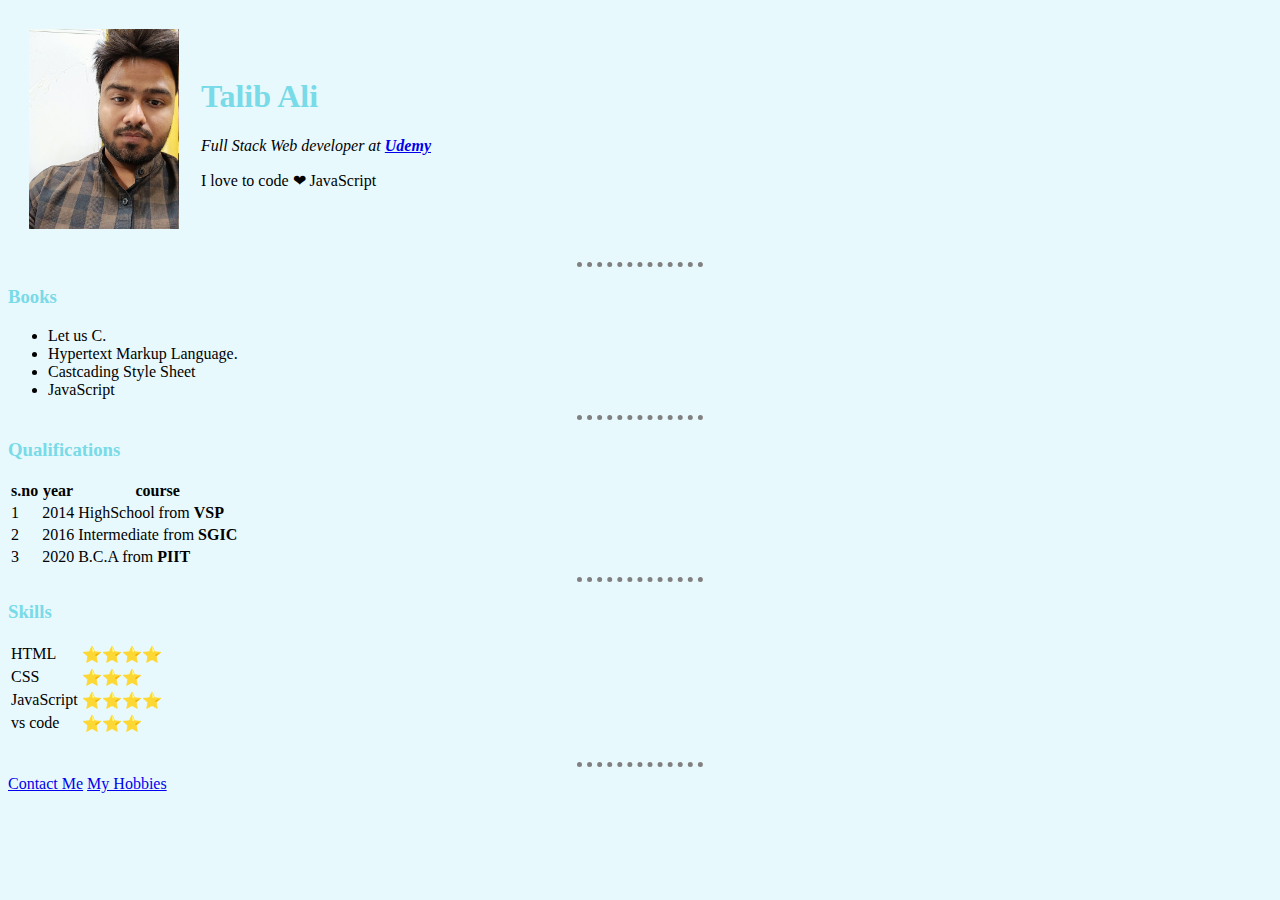
<file: index.html>
<!DOCTYPE html>
<html lang="en">
  <head>
    <meta charset="UTF-8" />
    <meta http-equiv="X-UA-Compatible" content="IE=edge" />
    <meta name="viewport" content="width=device-width, initial-scale=1.0" />
    <title>Talib's Personal site</title>
    <link rel="stylesheet" href="css/style.css">
  </head>
  <body>
    <table cellspacing="20">
      <tr>
        <td>
          <img src="img/Talib.jpg" alt="talib.jpg" width="150" srcset=""/>
        </td>
        <td>
          <h1>Talib Ali</h1>
          <p>
            <em>Full Stack Web developer at <strong><a href="https://www.udemy.com/">Udemy</a></strong></em>
          </p>
          <p>I love to code ❤ JavaScript</p>
        </td>
      </tr>
    </table>

    <hr>
    <h3 >Books</h3>
    <ul>
      <li>Let us C.</li>
      <li>Hypertext Markup Language.</li>
      <li>Castcading Style Sheet</li>
      <li>JavaScript</li>
    </ul>
    <hr>

    <h3>Qualifications</h3>
    <table cellspaing="10">
      <thead>
        <th>s.no</th>
        <th>year</th>
        <th>course</th>
      </thead>
      <tr>
        <td>1</td>
        <td>2014</td>
        <td>HighSchool from <strong>VSP</strong></td>
      </tr>
      <tr>
        <td>2</td>
        <td>2016</td>
        <td>Intermediate from <strong>SGIC</strong></td>
      </tr>
      <tr>
        <td>3</td>
        <td>2020</td>
        <td>B.C.A from <strong>PIIT </strong></td>
      </tr>
    </table>
    <hr>

    <h3>Skills</h3>
    <table cellspaing="10">
        <tr>
            <td>HTML</td>
            <td>⭐⭐⭐⭐</td>
        </tr>
        <tr>
            <td>CSS</td>
            <td>⭐⭐⭐</td>

        </tr>
        <tr>
            <td>JavaScript</td>
            <td>⭐⭐⭐⭐</td>

        </tr>
        <tr>
            <td>vs code</td>
            <td>⭐⭐⭐</td>

        </tr>
    </table>
    <br />
    <hr>

    <a href="./contact.html">Contact Me</a>
    <a href="./hobbies.html">My Hobbies</a>
  </body>
</html>
</file>
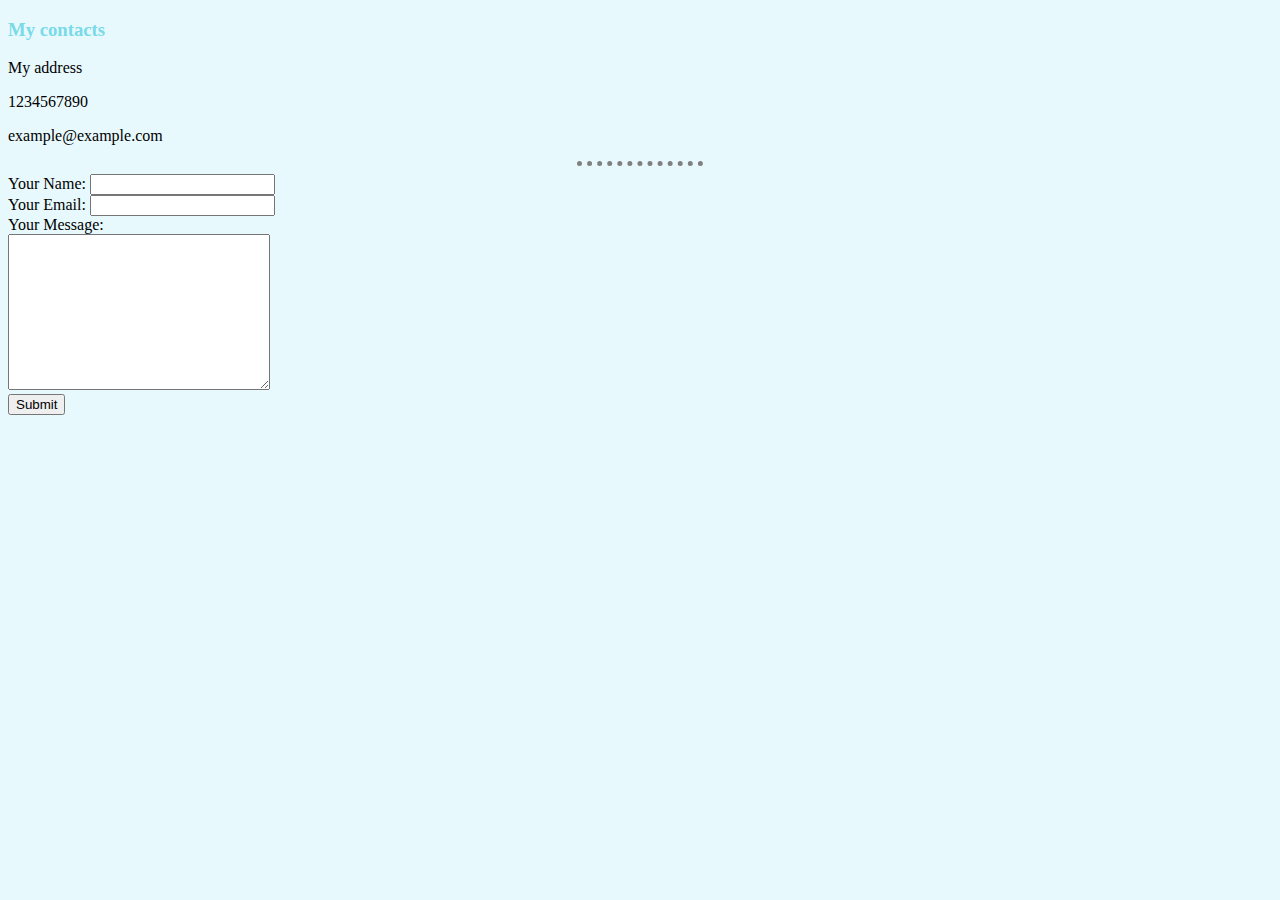
<file: contact.html>
<!DOCTYPE html>
<html lang="en">
<head>
    <meta charset="UTF-8">
    <meta http-equiv="X-UA-Compatible" content="IE=edge">
    <meta name="viewport" content="width=device-width, initial-scale=1.0">
    <title>contact</title>
    <link rel="stylesheet" href="css/style.css">

</head>
<body>
    <h3>My contacts</h3>
    <p>My address</p>
    <p>1234567890</p>
    <p>example@example.com</p>
    <hr>
    <form action="mailto:talibali786.ta@gmail.com" method="post" enctype="text/plain">
        
    <label for="">Your Name:</label>
    <input type="text" name="yourName"><br>
    <label for="">Your Email:</label>
    <input type="email" name="YourEmail"><br>
    <label for="">Your Message:</label><br>
    <textarea name="yourMessage" id="" cols="30" rows="10"></textarea><br>
    <input type="submit">
    
    </form>
</body>
</html>
</file>
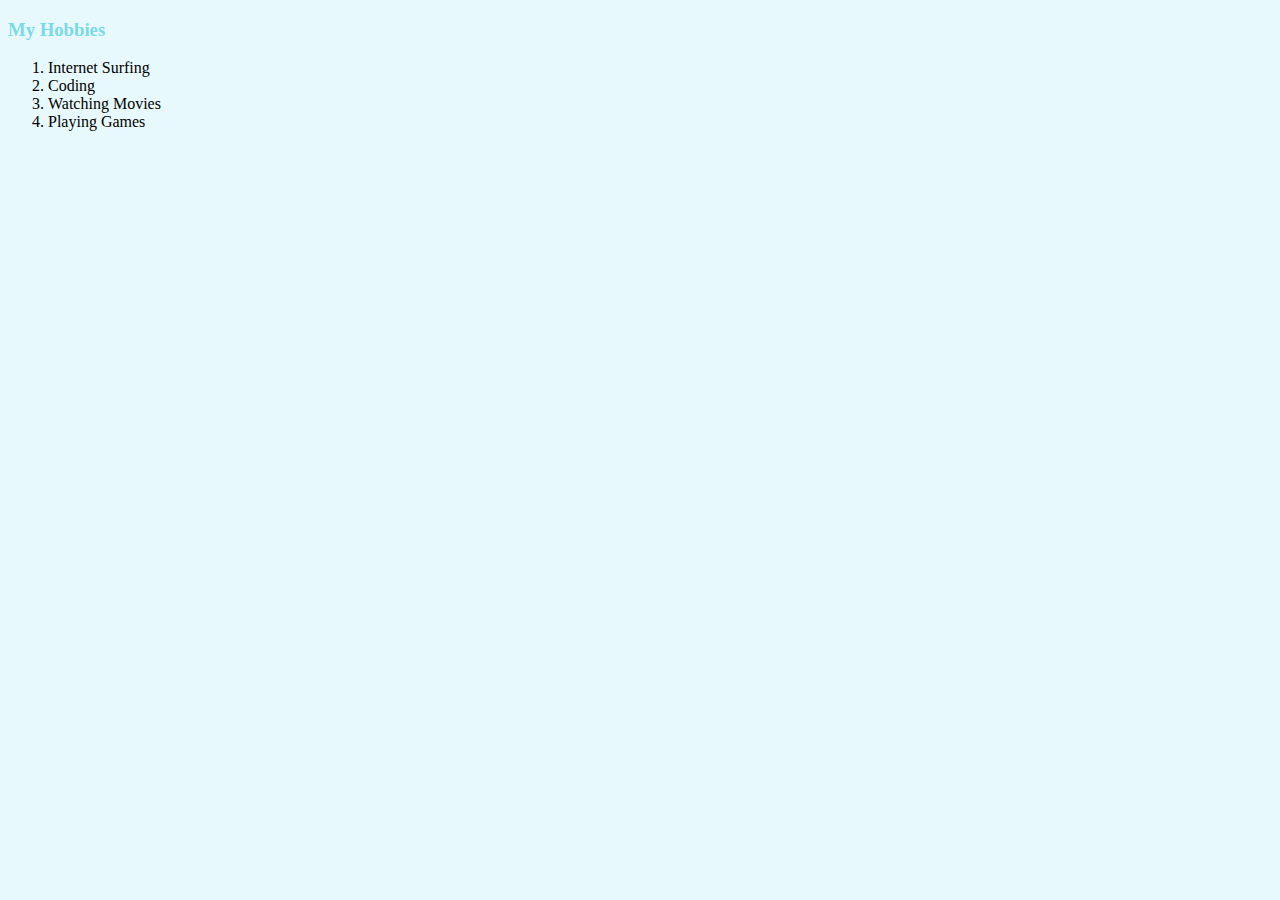
<file: hobbies.html>
<!DOCTYPE html>
<html lang="en">
<head>
    <meta charset="UTF-8">
    <meta http-equiv="X-UA-Compatible" content="IE=edge">
    <meta name="viewport" content="width=device-width, initial-scale=1.0">
    <title>hobbies</title>
    <link rel="stylesheet" href="css/style.css">

</head>
<body>
    <h3>My Hobbies</h3>
    <ol>
        <li>Internet Surfing</li>
        <li>Coding</li>
        <li>Watching Movies</li>
        <li>Playing Games</li>
    </ol>
</body>
</html>
</file>
<file: css/style.css>
body{
    background-color:#E8F9FD;
  }
  hr{
    border-style: none;
    border-top-style: dotted;
    border-color: grey;
    border-width:5px;
    width: 10%;
  }

  h1,h3{
      color:#79DAE8;
  }
</file>
